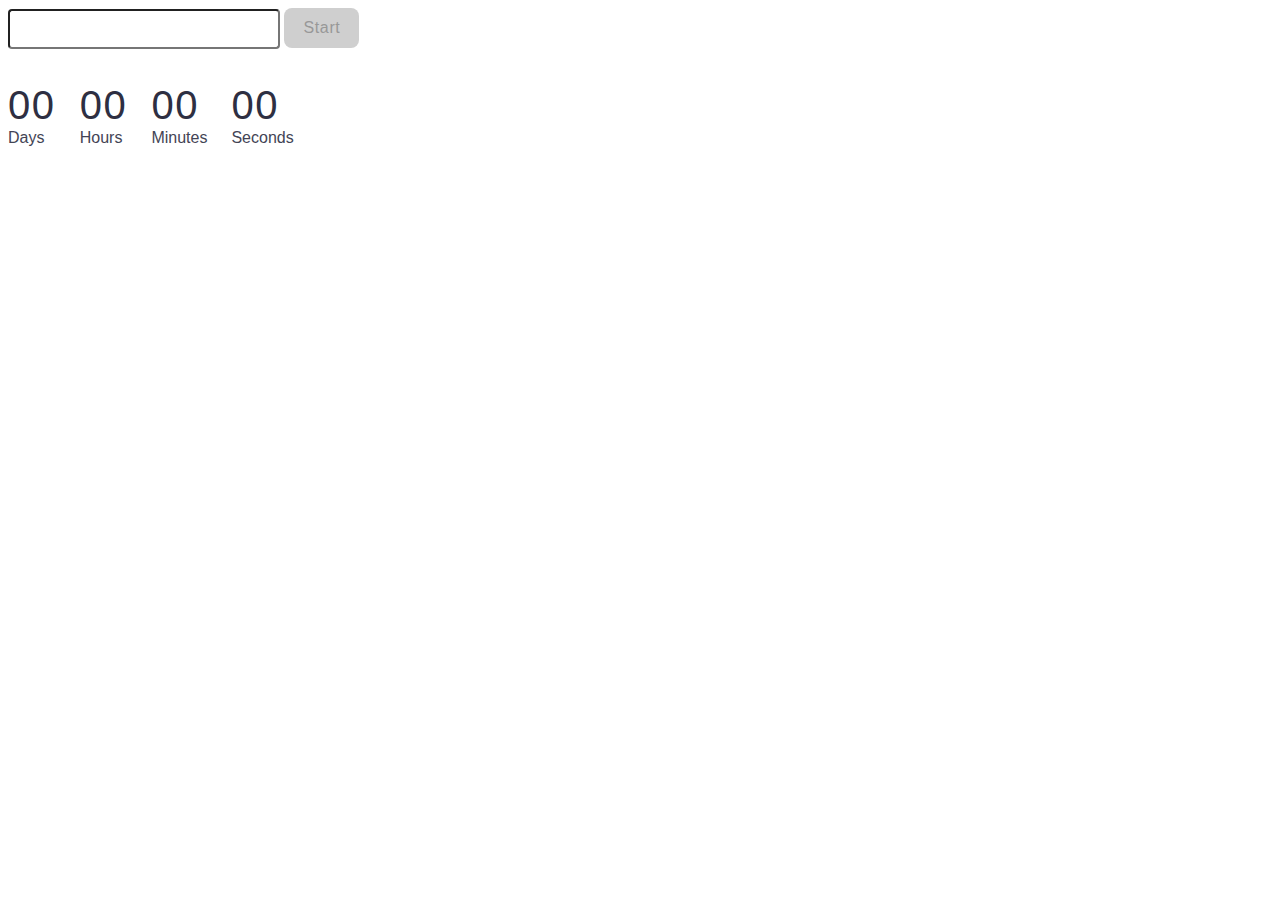
<file: src/1-timer.html>
<!DOCTYPE html>
<html lang="en">
<head>
    <meta charset="UTF-8">
    <meta name="viewport" content="width=device-width, initial-scale=1.0">
    <title>Document</title>
    <link rel="stylesheet" href="css/styles.css">
</head>
<body>
    <input type="text" id="datetime-picker" />
<button type="button" data-start>Start</button>

<div class="timer">
  <div class="field">
    <span class="value" data-days>00</span>
    <span class="label">Days</span>
  </div>
  <div class="field">
    <span class="value" data-hours>00</span>
    <span class="label">Hours</span>
  </div>
  <div class="field">
    <span class="value" data-minutes>00</span>
    <span class="label">Minutes</span>
  </div>
  <div class="field">
    <span class="value" data-seconds>00</span>
    <span class="label">Seconds</span>
  </div>
</div>

    <script  src="./js/1-timer.js" type="module"></script>
</body>
</html>
</file>
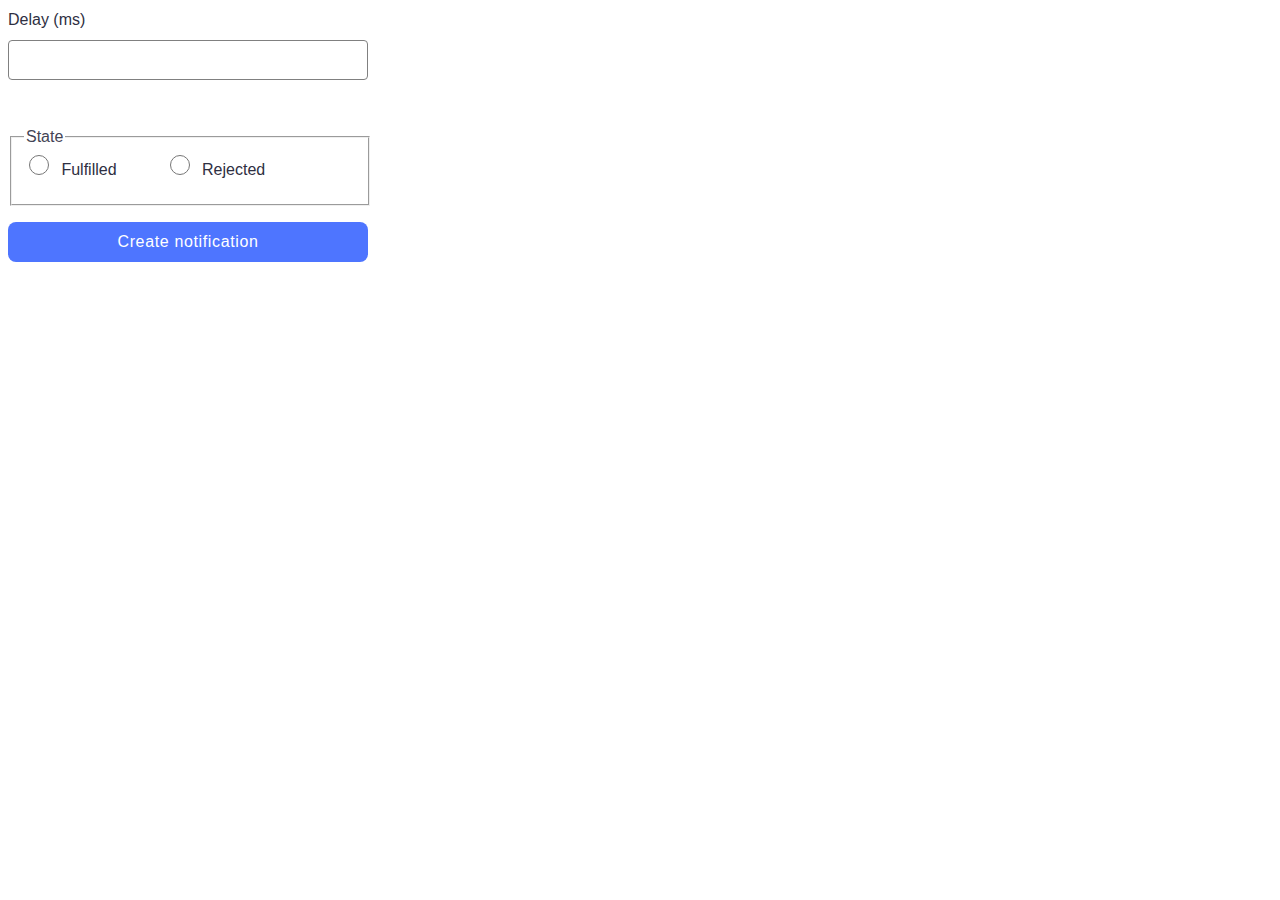
<file: src/2-snackbar.html>
<!DOCTYPE html>
<html lang="en">
<head>
    <meta charset="UTF-8">
    <meta name="viewport" content="width=device-width, initial-scale=1.0">
    <title>Document</title>
    <link rel="stylesheet" href="css/styles.css">
</head>
<body>
    <form class="form">
        <label>
          Delay (ms)
          <input type="number" name="delay" required />
        </label>
      
        <fieldset>
          <legend>State</legend>
          <label>
            <input type="radio" name="state" value="fulfilled" required />
            Fulfilled
          </label>
          <label>
            <input type="radio" name="state" value="rejected" required />
            Rejected
          </label>
        </fieldset>
      
        <button type="submit">Create notification</button>
      </form>
      
      <script src="./js/2-snackbar.js" type="module"></script>
</body>
</html>
</file>
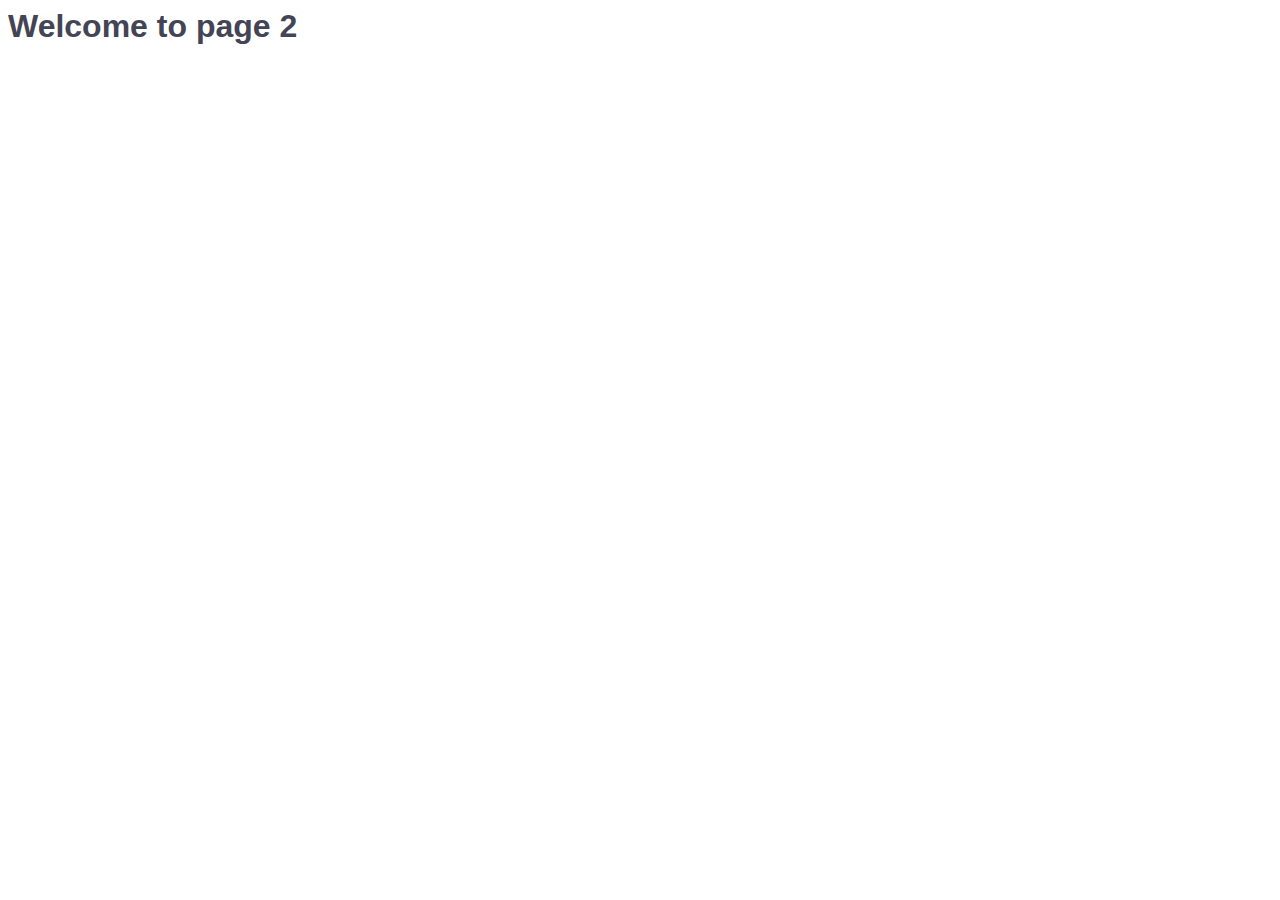
<file: src/page-2.html>
<!DOCTYPE html>
<html lang="en">
  <head>
    <meta charset="UTF-8" />
    <meta http-equiv="X-UA-Compatible" content="IE=edge" />
    <meta name="viewport" content="width=device-width, initial-scale=1.0" />
    <title>Page 2</title>
    <link rel="stylesheet" href="./css/styles.css" />
  </head>
  <body>
    <load
      src="./partials/header.html"
      icon-path="./img/sprite.svg#logo"
      highlight-act="active"
    />

    <main>
      <div class="container">
        <h1 class="main-title">
          <span class="main-title-gradient">Welcome</span> to page 2
        </h1>
        <load src="./partials/back-link.html" />
      </div>
    </main>

    <load src="./partials/footer.html" />
  </body>
</html>
</file>
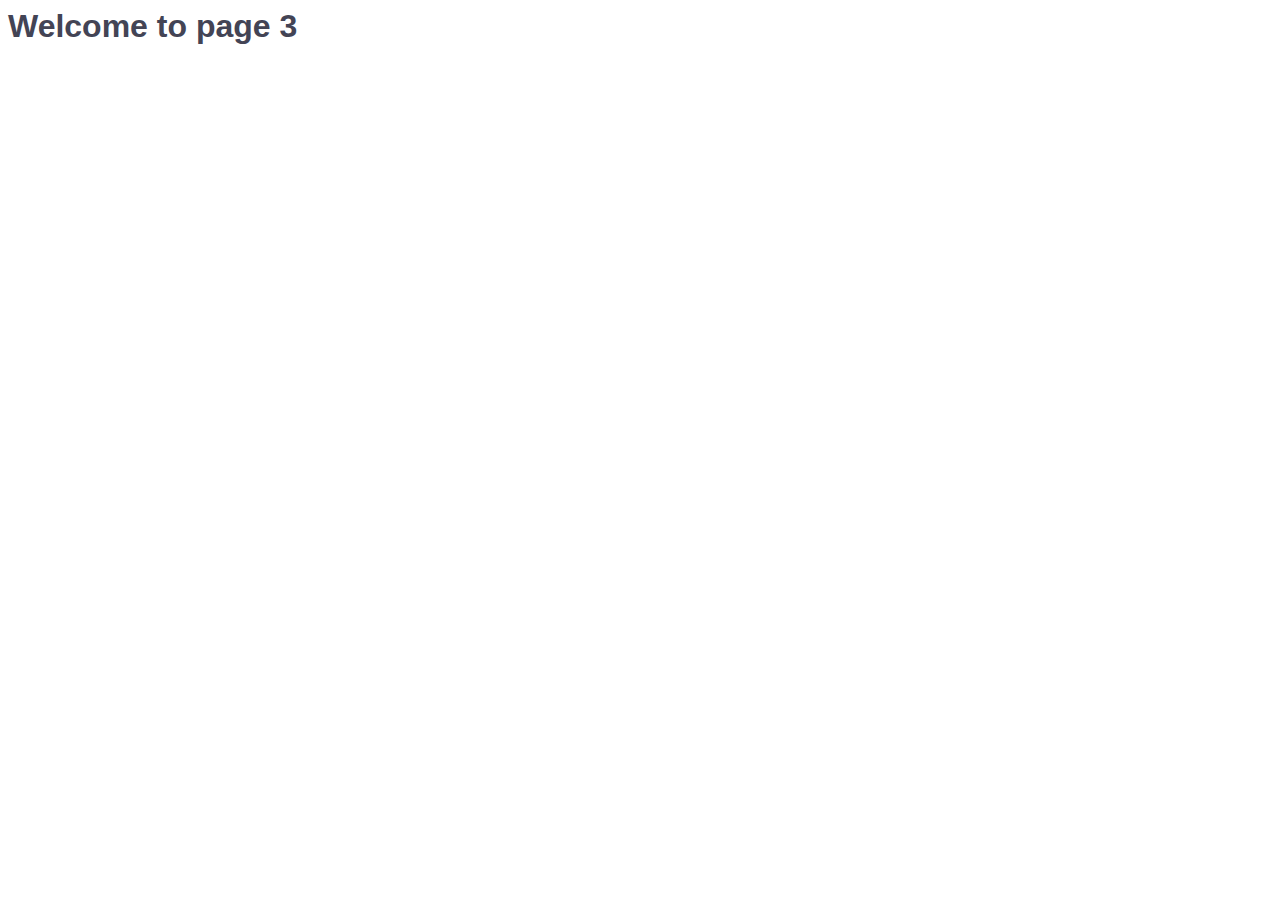
<file: src/page-3.html>
<!DOCTYPE html>
<html lang="en">
  <head>
    <meta charset="UTF-8" />
    <meta http-equiv="X-UA-Compatible" content="IE=edge" />
    <meta name="viewport" content="width=device-width, initial-scale=1.0" />
    <title>Page 3</title>
    <link rel="stylesheet" href="./css/styles.css" />
  </head>
  <body>
    <load
      src="./partials/header.html"
      icon-path="./img/sprite.svg#logo"
      highlight-curr="active"
    />

    <main>
      <div class="container">
        <h1 class="main-title">
          <span class="main-title-gradient">Welcome</span> to page 3
        </h1>
        <load src="./partials/back-link.html" />
      </div>
    </main>

    <load src="./partials/footer.html" />
  </body>
</html>
</file>
<file: src/css/styles.css>
body {
    font-family: "Roboto", sans-serif;
    color: #434455;
    background-color: #fff;
  }
  img {
    display: block;
  }
  ul,
  ol {
    list-style-type: none;
    margin: 0;
    padding: 0;
  }
  h1,
  h2,
  h3,
  h4,
  h5,
  h6,
  p {
    margin: 0;
  }
  * {
    box-sizing: border-box;
  }
  
  a {
    text-decoration: none;
  }
  .timer{
    display: flex;
   gap: 24px;;
   width: 55px;
   height: 72px;

  }
   label{
    font-size: 16px;
    line-height: 1.5;
    color: #2e2f42;
   
  }
  .value{
    
    font-size: 40px;
    line-height: 1.2;
    letter-spacing: 0.04em;
    color: #2e2f42;
  }
  input {
    border-radius: 4px;
width: 272px;
height: 40px;
background: #fff;
margin-bottom: 32px;
  }
  input :hover{
    border: 1px solid #000;
  }
  input :active{
    border: 1px solid #4e75ff;
  }
  input :disabled{
    border: 1px solid #808080;
  }
  button{
    border-radius: 8px;
padding: 8px 16px;
width: 75px;
height: 40px;
background: #cfcfcf;
border: none;
font-weight: 500;
font-size: 16px;
line-height: 1.5;
letter-spacing: 0.04em;
color: #989898;
cursor: pointer;

  }
  button  :hover{
    background: #6c8cff;
  }
  
  button:disabled {
    background-color: grey;
    cursor: not-allowed;
  }
  
button:hover:not(:disabled) {
  background-color: #0056b3;
}

form{
  display: flex;
  flex-direction: column;
  gap: 16px;

}


fieldset{
  width: 360px;
height: 78px;
display: flex;
flex-direction: row;
gap: 48px;
}
input[type="radio"] {
  width: 20px;
  height: 20px;
  margin-right: 8px;
}

  
button[type="submit"] {
  background: #4e75ff;
  border-radius: 8px;
padding: 8px 16px;
width: 360px;
height: 40px;
border: none;
cursor: pointer;
font-weight: 500;
font-size: 16px;
line-height: 1.5;
letter-spacing: 0.04em;
color: #fff;

}

button[type="submit"]:hover {
  background-color: #3c66e0;
}
form input{
  border: 1px solid #808080;
  border-radius: 4px;
  padding: 8px;
  width: 360px;
  height: 40px;
}
.form > label {
  display: flex;
  flex-direction: column;
  gap: 8px;
}
</file>
